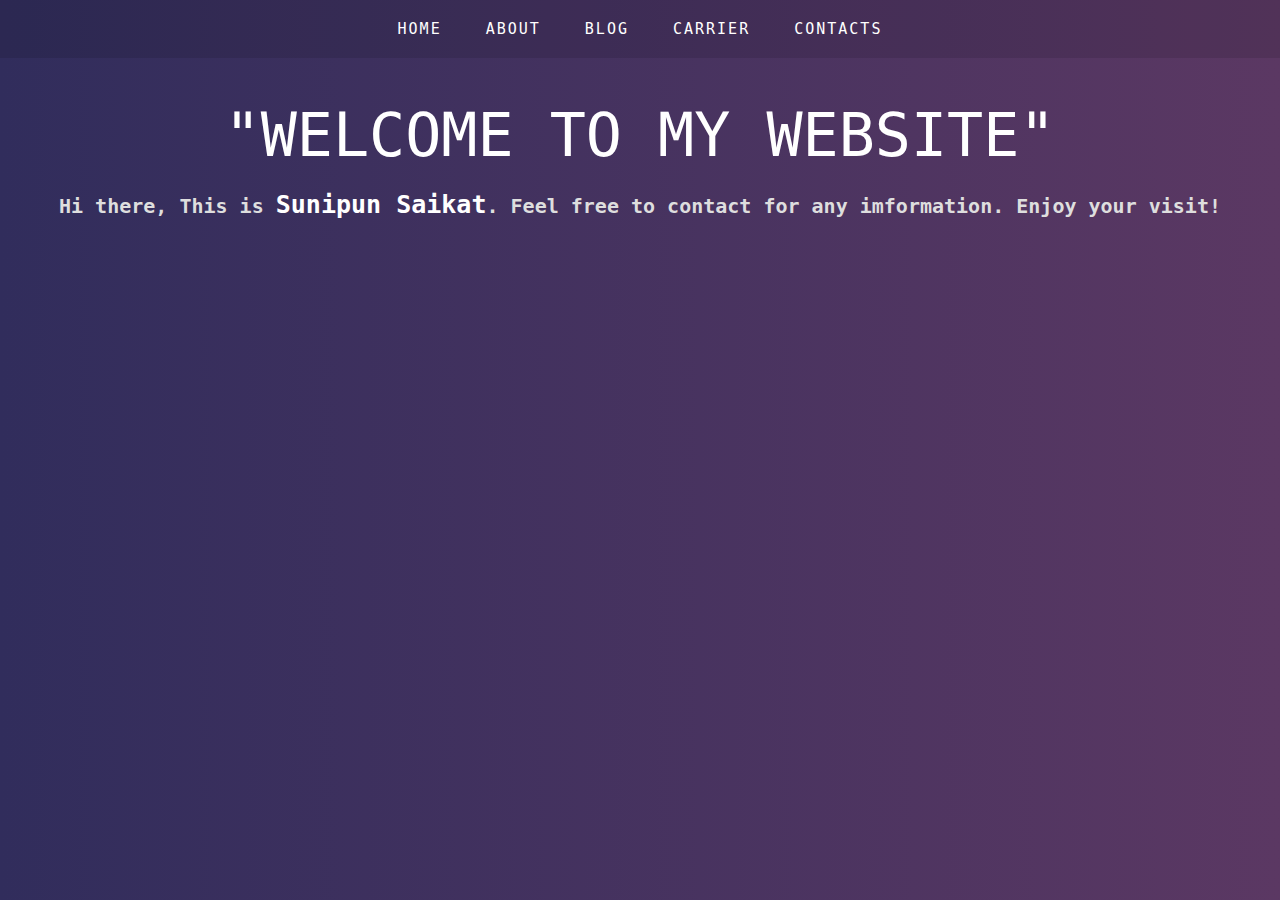
<file: index.html>
<!DOCTYPE html>
<html>
<head>
	<title>Sunipun Saikat</title>
	<link rel="stylesheet" type="text/css" href="css/style.css">
	<link rel="stylesheet" type="text/css" href="css/nav-bar.css">
	<link rel="stylesheet" type="text/css" href="css/index.css">
</head>
<body>

	<div class="animation-area">
		<ul class="box-area">
			<li></li>
			<li></li>
			<li></li>
			<li></li>
			<li></li>
			<li></li>
			<li></li>
			<li></li>
		</ul>

		<div class="header">
			<ul>
				<li><a href="#">Home</a></li>
				<li><a href="about/about.html">About</a></li>
				<li><a href="blog/blog.html">Blog</a></li>
				<li><a href="carrier/carrier.html">Carrier</a></li>
				<li><a href="contacts/contacts.html">Contacts</a></li>
			</ul>
		</div>

		<div class="writing">
			<h1>"Welcome to my website"</h1>
			<h2>Hi there, This is <span style="color: white; font-size: 25px;">Sunipun Saikat</span>. Feel free to contact for any imformation. Enjoy your visit!<h2>
		</div>

	</div>

	
</body>
</html>
</file>
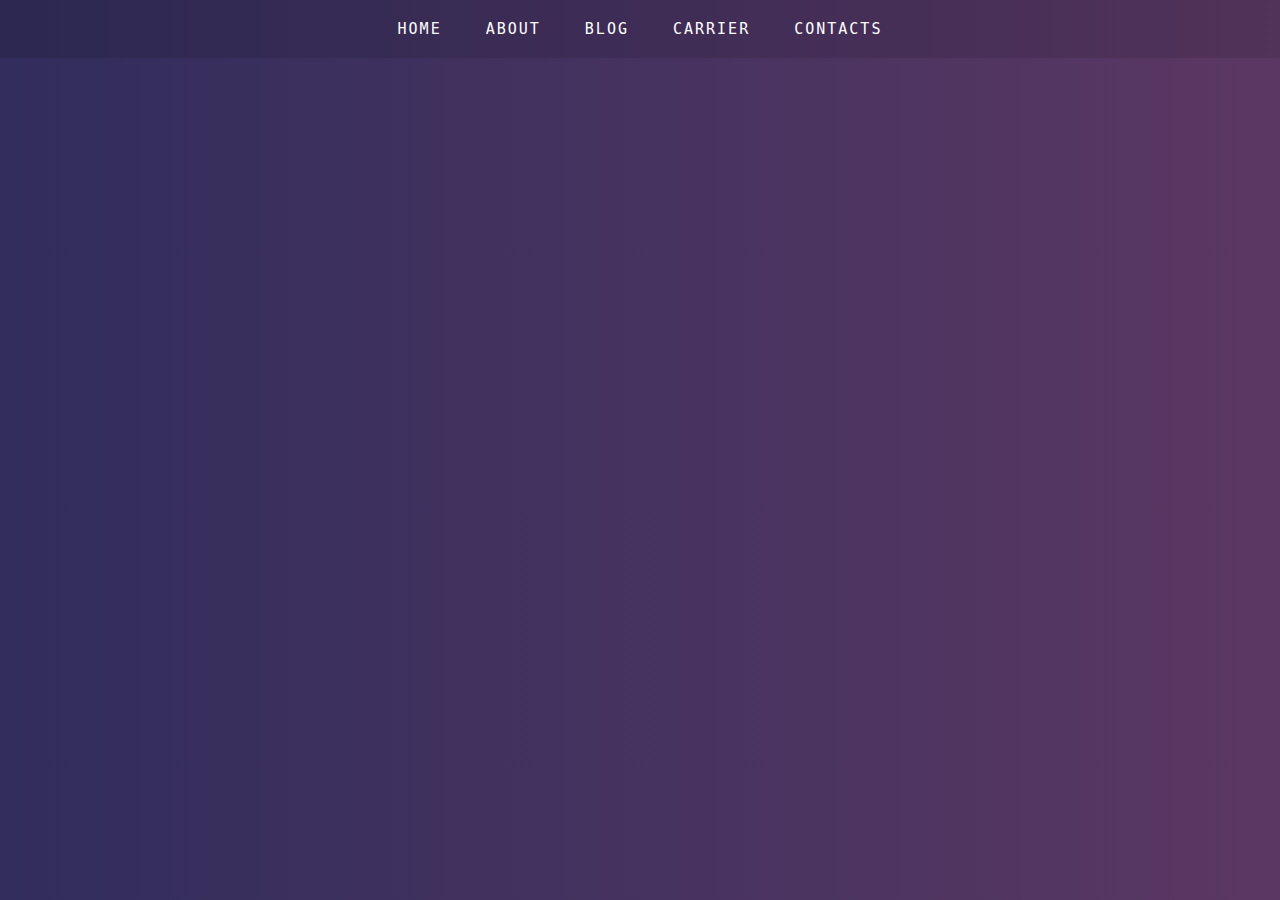
<file: about/about.html>
<!DOCTYPE html>
<html>
<head>
	<title>Sunipun Saikat</title>
	<link rel="stylesheet" type="text/css" href="../css/style.css">
	<link rel="stylesheet" type="text/css" href="../css/nav-bar.css">
</head>
<body>

	<div class="animation-area">
		<ul class="box-area">
			<li></li>
			<li></li>
			<li></li>
			<li></li>
			<li></li>
			
		</ul>

		<div class="header">
			<ul>
				<li><a href="../index.html">Home</a></li>
				<li><a href="#">About</a></li>
				<li><a href="../blog/blog.html">Blog</a></li>
				<li><a href="../carrier/carrier.html">Carrier</a></li>
				<li><a href="../contacts/contacts.html">Contacts</a></li>
			</ul>
		</div>

	</div>

	
</body>
</html>
</file>
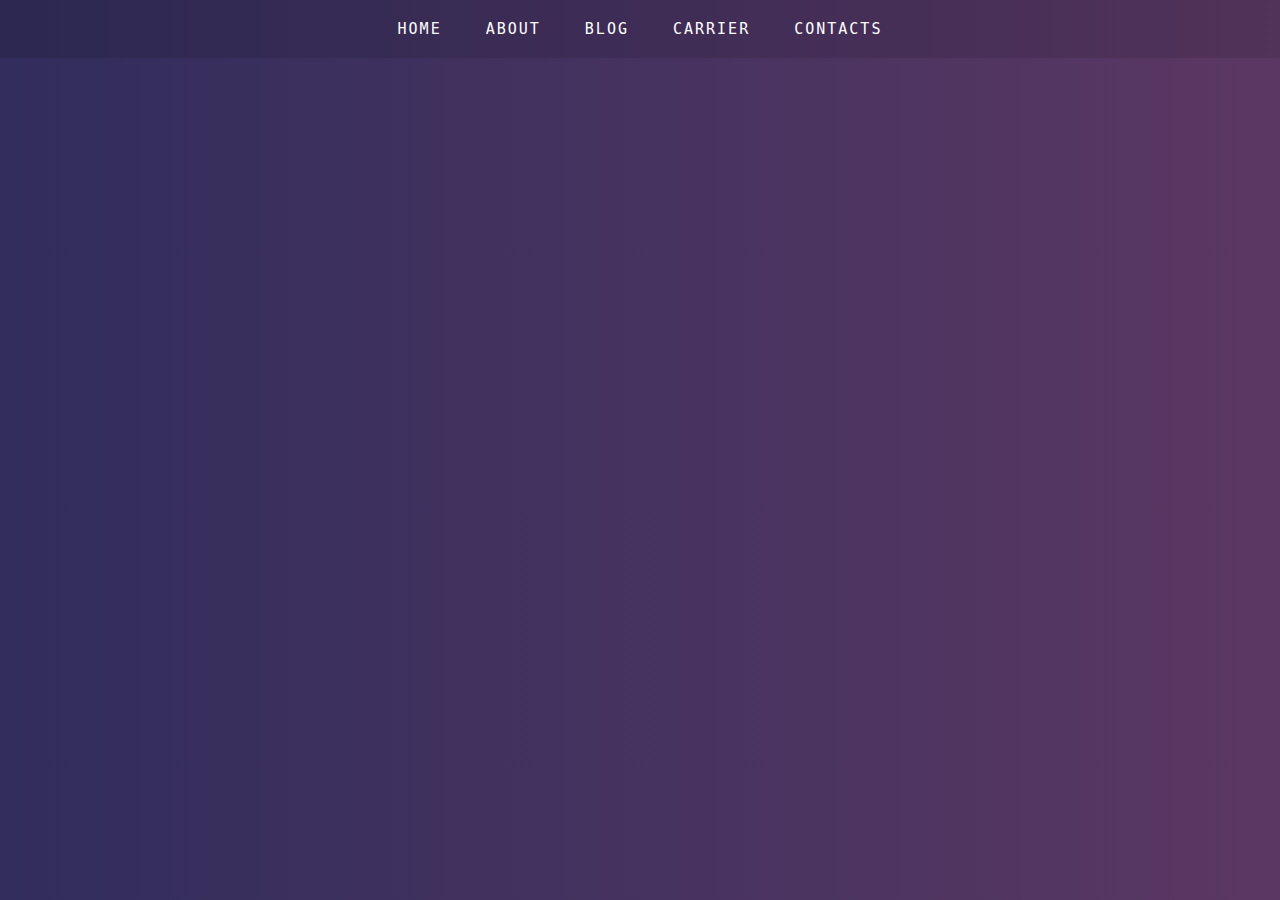
<file: blog/blog.html>
<!DOCTYPE html>
<html>
<head>
    <title>Sunipun Saikat</title>
    <link rel="stylesheet" type="text/css" href="../css/style.css">
    <link rel="stylesheet" type="text/css" href="../css/nav-bar.css">
</head>
<body>

    <div class="animation-area">
        <ul class="box-area">
            <li></li>
            <li></li>
            <li></li>
            <li></li>
            <li></li>
            
        </ul>

        <div class="header">
            <ul>
                <li><a href="../index.html">Home</a></li>
                <li><a href="../about/about.html">About</a></li>
                <li><a href="#">Blog</a></li>
                <li><a href="../carrier/carrier.html">Carrier</a></li>
                <li><a href="../contacts/contacts.html">Contacts</a></li>
            </ul>
        </div>

    </div>

    
</body>
</html>
</file>
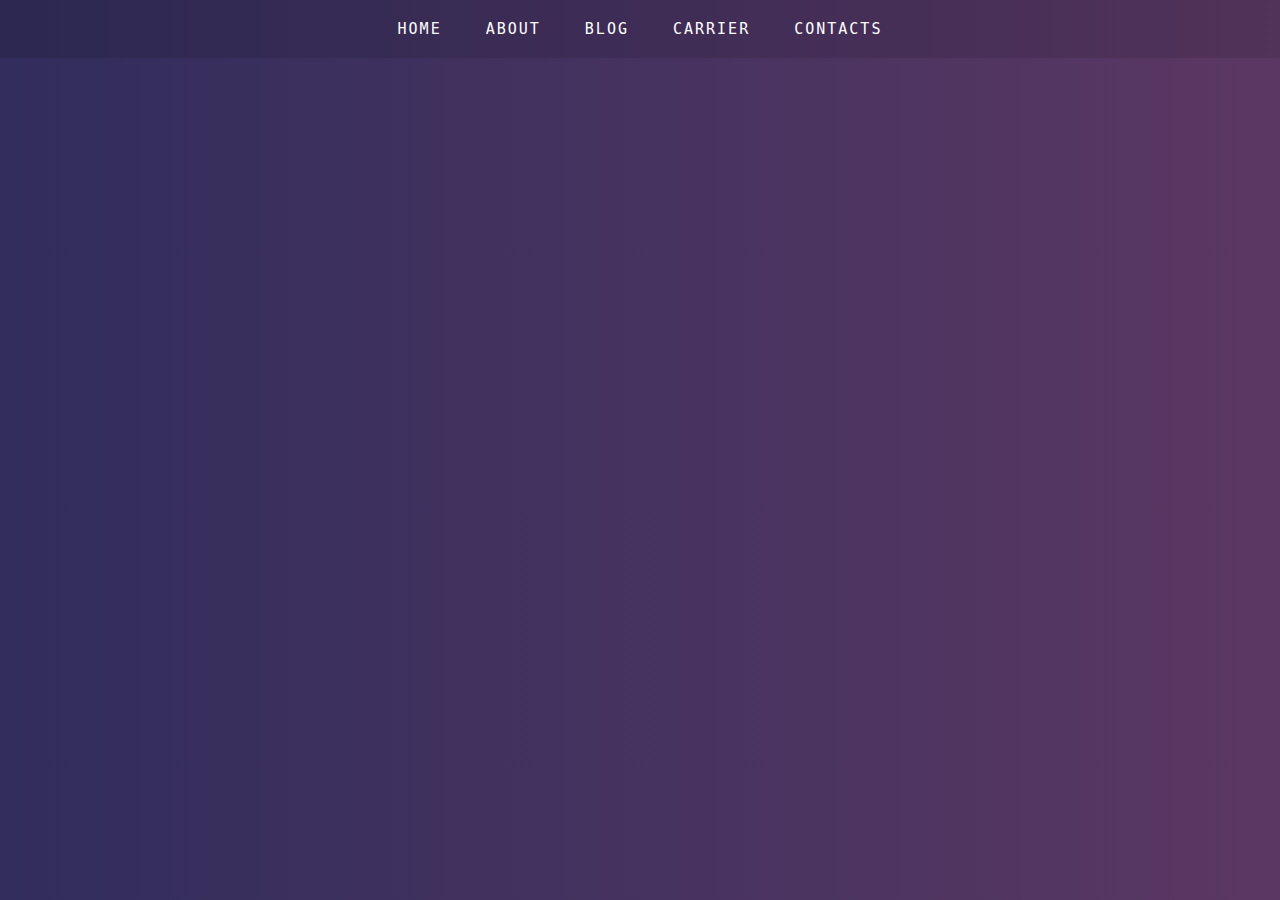
<file: carrier/carrier.html>
<!DOCTYPE html>
<html>
<head>
    <title>Sunipun Saikat</title>
    <link rel="stylesheet" type="text/css" href="../css/style.css">
    <link rel="stylesheet" type="text/css" href="../css/nav-bar.css">
</head>
<body>

    <div class="animation-area">
        <ul class="box-area">
            <li></li>
            <li></li>
            <li></li>
            <li></li>
            <li></li>
            
        </ul>

        <div class="header">
            <ul>
                <li><a href="../index.html">Home</a></li>
                <li><a href="../about/about.html">About</a></li>
                <li><a href="../blog/blog.html">Blog</a></li>
                <li><a href="#">Carrier</a></li>
                <li><a href="../contacts/contacts.html">Contacts</a></li>
            </ul>
        </div>

    </div>

    
</body>
</html>
</file>
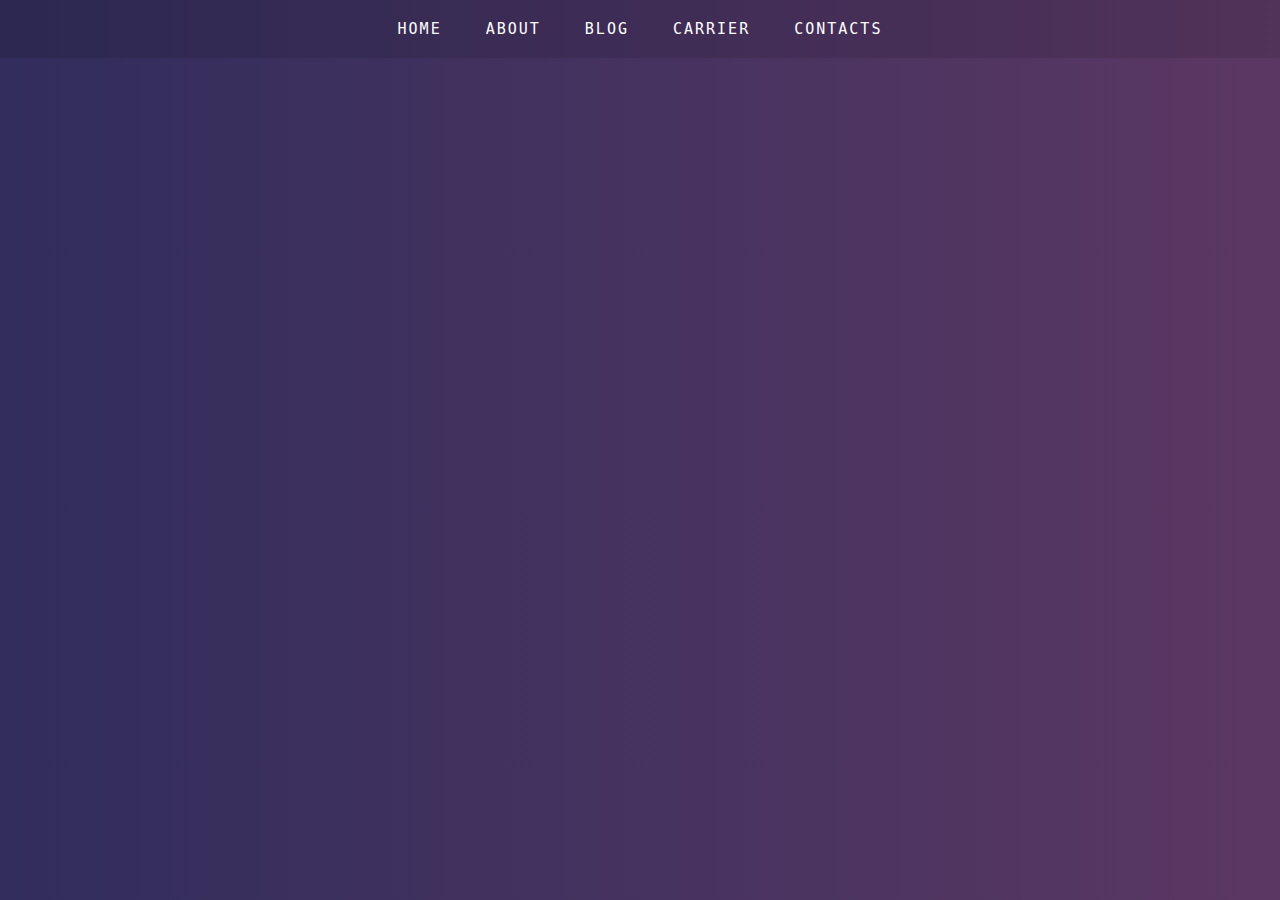
<file: contacts/contacts.html>
<!DOCTYPE html>
<html>
<head>
    <title>Sunipun Saikat</title>
    <link rel="stylesheet" type="text/css" href="../css/style.css">
    <link rel="stylesheet" type="text/css" href="../css/nav-bar.css">
</head>
<body>

    <div class="animation-area">
        <ul class="box-area">
            <li></li>
            <li></li>
            <li></li>
            <li></li>
            <li></li>
            
        </ul>

        <div class="header">
            <ul>
                <li><a href="../index.html">Home</a></li>
                <li><a href="../about/about.html">About</a></li>
                <li><a href="../blog/blog.html">Blog</a></li>
                <li><a href="../carrier/carrier.html">Carrier</a></li>
                <li><a href="#">Contacts</a></li>
            </ul>
        </div>

    </div>

    
</body>
</html>
</file>
<file: css/style.css>
*{
	margin: 0;
	padding: 0;
}

.animation-area{
	background: linear-gradient(to left, #5b3863, #312d5c);
	width: 100%;
	height: 100vh;
}

.box-area{
	position: absolute;
	top: 0;
	left: 0;
	width: 100%;
	height: 100%;
	overflow: hidden;
}

.box-area li{
	position: absolute;
	display: block;
	list-style: none;
	width: 25px;
	height: 25px;
	background: rgba(255,255,255,0.2);
	animation: animate 20s linear infinite;
	bottom: -150px;
}

.box-area li:nth-child(1){
	left: 86%;
	width: 80px;
	height: 80px;
	animation-delay: 0s;
}

.box-area li:nth-child(2){
	left: 12%;
	width: 30px;
	height: 30px;
	animation-delay: 1.5s;
	animation-duration: 10s;
}

.box-area li:nth-child(3){
	left: 70%;
	width: 100px;
	height: 100px;
	animation-delay: 5.5s;
}

.box-area li:nth-child(4){
	left: 42%;
	width: 150px;
	height: 150px;
	animation-delay: 0s;
	animation-duration: 15s;
}

.box-area li:nth-child(5){
	left: 65%;
	width: 40px;
	height: 40px;
	animation-delay: 0s;
}

.box-area li:nth-child(6){
	left: 15%;
	width: 110px;
	height: 110px;
	animation-delay: 3.5s;
}

.box-area li:nth-child(7){
	left: 50%;
	width: 80px;
	height: 80px;
	animation-delay: 3.5s;
}

.box-area li:nth-child(8){
	left: 80%;
	width: 50px;
	height: 50px;
	animation-delay: 3.5s;
}

@keyframes animate{
	0%{
		transform: translateY(0) rotate(0deg);
		opacity: 1;
	}
	100%{
		transform: translateY(-800px) rotate(360deg);
		opacity: 0;
	}
}
</file>
<file: css/nav-bar.css>
.header{
	width: 100%;
	background-color: rgba(0,0,0,0.1);
	position: absolute;
}

.header ul{
	text-align: center;
}

.header ul li{
	list-style: none;
	display: inline-block;
}

.header ul li a{
	display: block;
	text-decoration: none;
	text-transform: uppercase;
	color: #fff;
	font-size: 15px;
	font-family: monospace;
	letter-spacing: 2px;
	font-weight: 200;
	padding: 20px;
	transition: all ease 0.5s;
}

.header ul li a:hover{
	background-color: rgba(0,0,0,0.2);
}
</file>
<file: css/index.css>
.writing {
	color: #fff;
	position: absolute;
	top: 100px;
	width: 100%;
	text-align: center;
}

.writing h1{
	font-family: monospace;
	font-size: 60px;
	font-weight: 300;
	padding-bottom: 20px;
	text-transform: uppercase;
}

.writing h2{
	font-family: monospace;
	font-size: 20px;
	color: #dedede;
}
</file>
